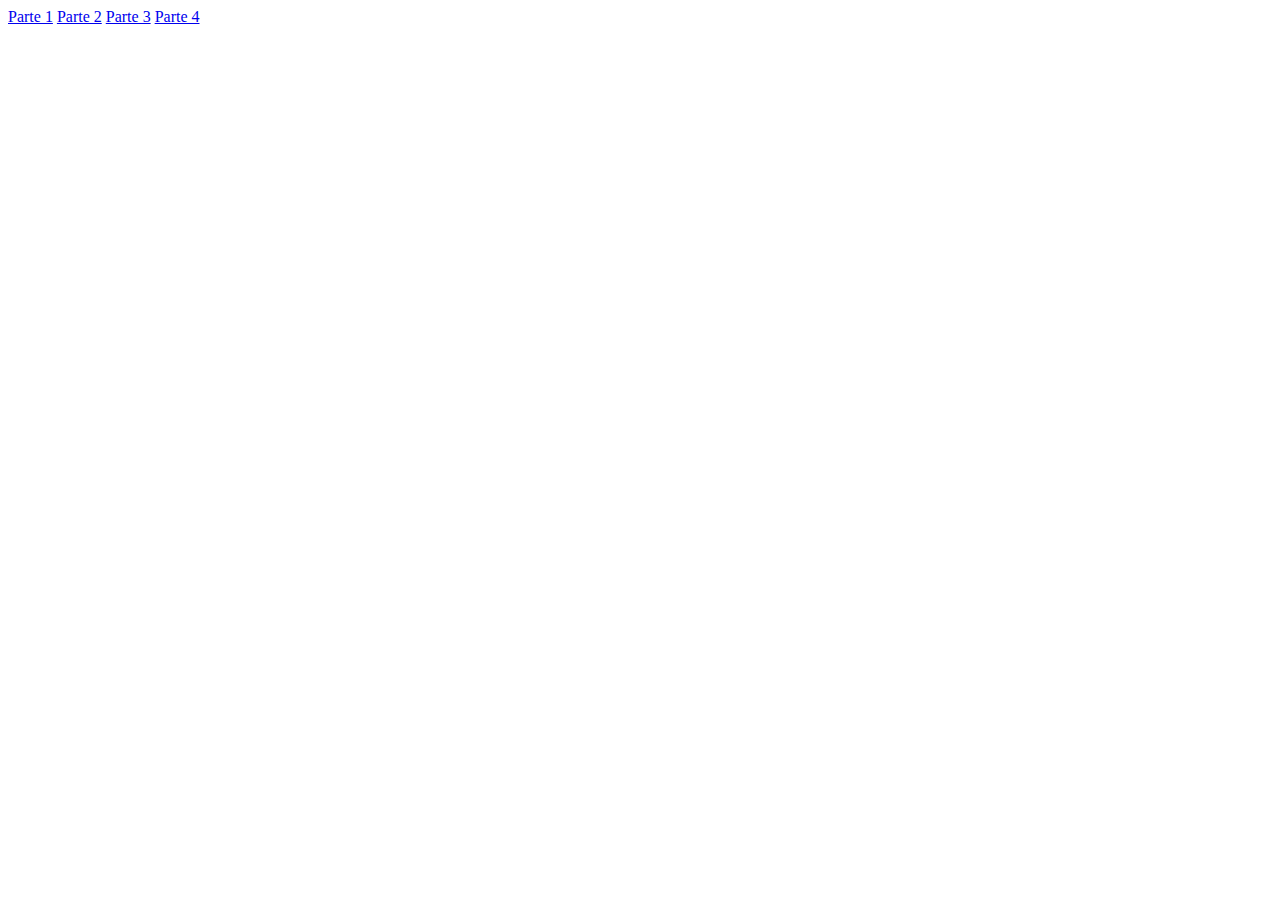
<file: index.html>
<!DOCTYPE html>
<html>
	<head>
	    <meta charset="utf-8">
	
		 <title>floating</title>
	</head>
	<body>
      <a href="Parte1/index.html">Parte 1</a>
      <a href="Parte2/index.html">Parte 2</a>
      <a href="Parte3/index.html">Parte 3</a>
      <a href="Parte4/index.html">Parte 4</a>
        
	</body>
</html>
</file>
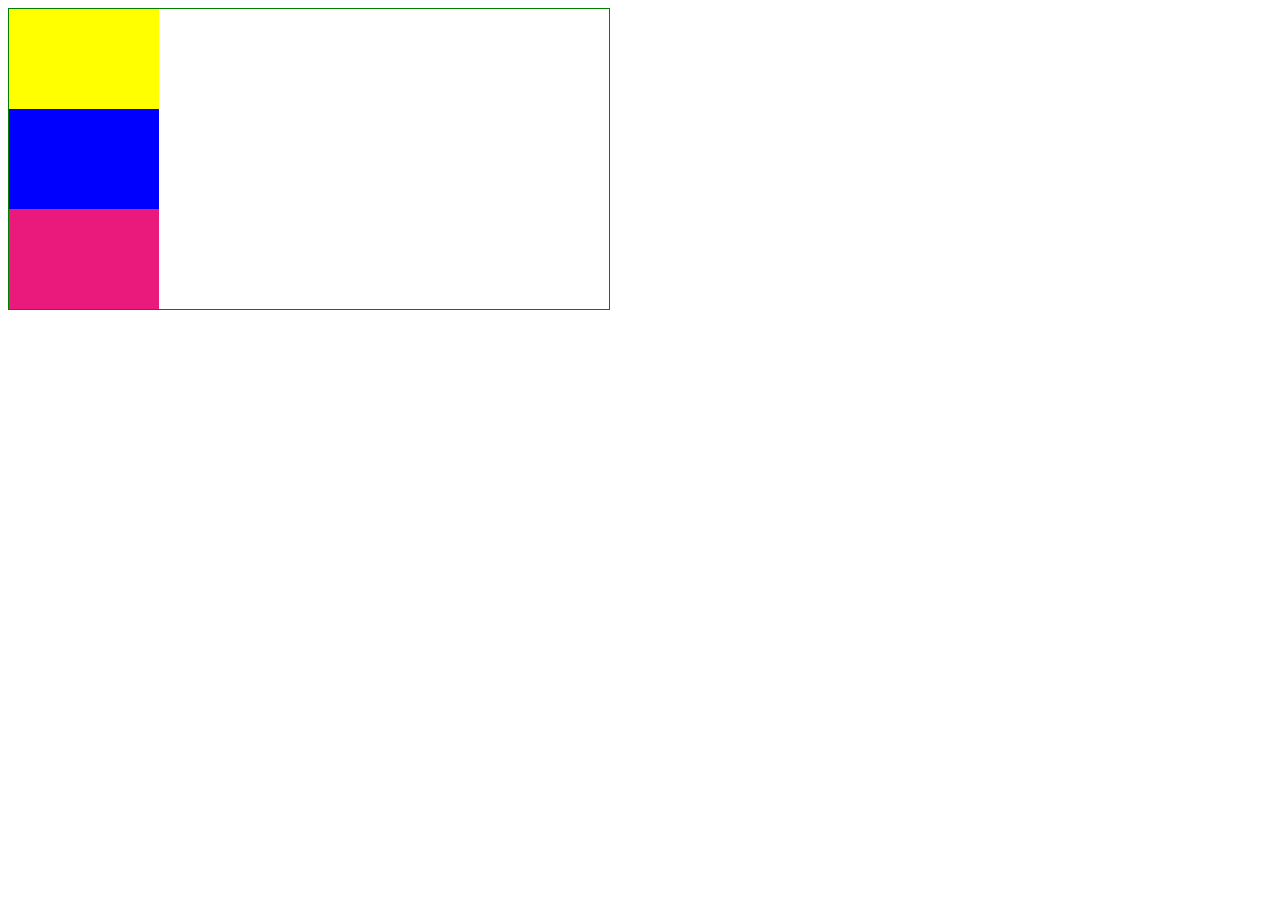
<file: Parte1/index.html>
<!DOCTYPE html>
<html>
	<head>
	    <meta charset="utf-8">
		<link rel="stylesheet" type="text/css" href="css/main.css">
		 <title>floating</title>
	</head>
	<body>

        <div class="contenedor">
           <div class="uno"></div>
           <div class="dos"></div>
           <div class="tres"></div>
	    </div>

	</body>
</html>
</file>
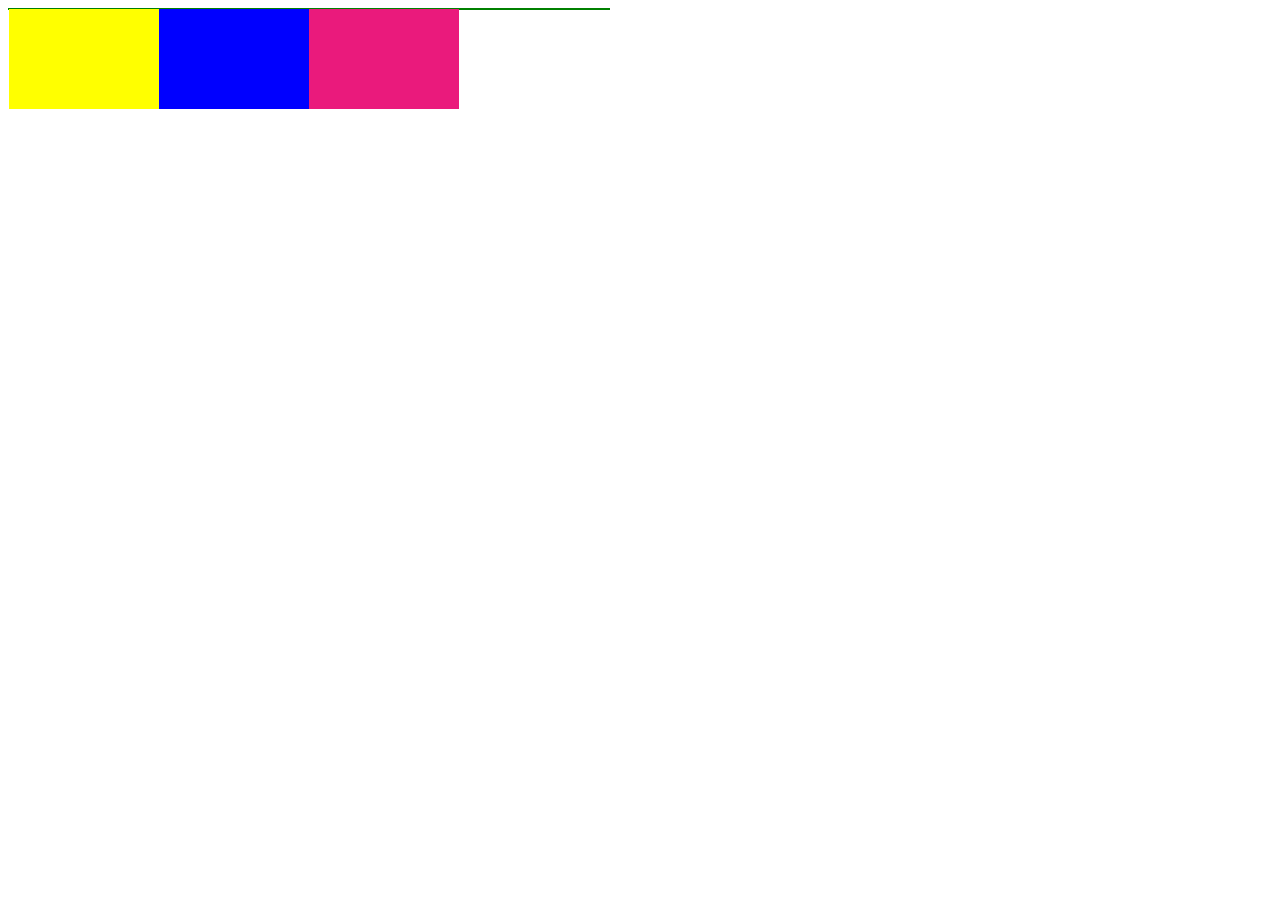
<file: Parte2/index.html>
<!DOCTYPE html>
<html>
	<head>
	    <meta charset="utf-8">
		<link rel="stylesheet" type="text/css" href="css/main.css">
		<title>floating</title>
	</head>
	<body>

        <div class="contenedor">
           <div class="uno"></div>
           <div class="dos"></div>
           <div class="tres"></div>
	    </div>

	</body>
</html>
</file>
<file: Parte1/css/main.css>
.contenedor{
	width:600px;
	border:1px solid green;
}
.uno{
	background-color:yellow;
	width:150px;
	height:100px;
}
.dos{
	background-color:blue;
	width:150px;
	height:100px;
}
.tres{
	background-color:#EA1A7C;
	width:150px;
	height:100px;

}
</file>
<file: Parte2/css/main.css>
.contenedor{
	width:600px;
	border:1px solid green;
}
.uno{
	background-color:yellow;
	width:150px;
	height:100px;
	float:left;
}
.dos{
	background-color:blue;
	width:150px;
	height:100px;
	float:left;
}
.tres{
	background-color:#EA1A7C;
	width:150px;
	height:100px;
	float:left;

}
</file>
